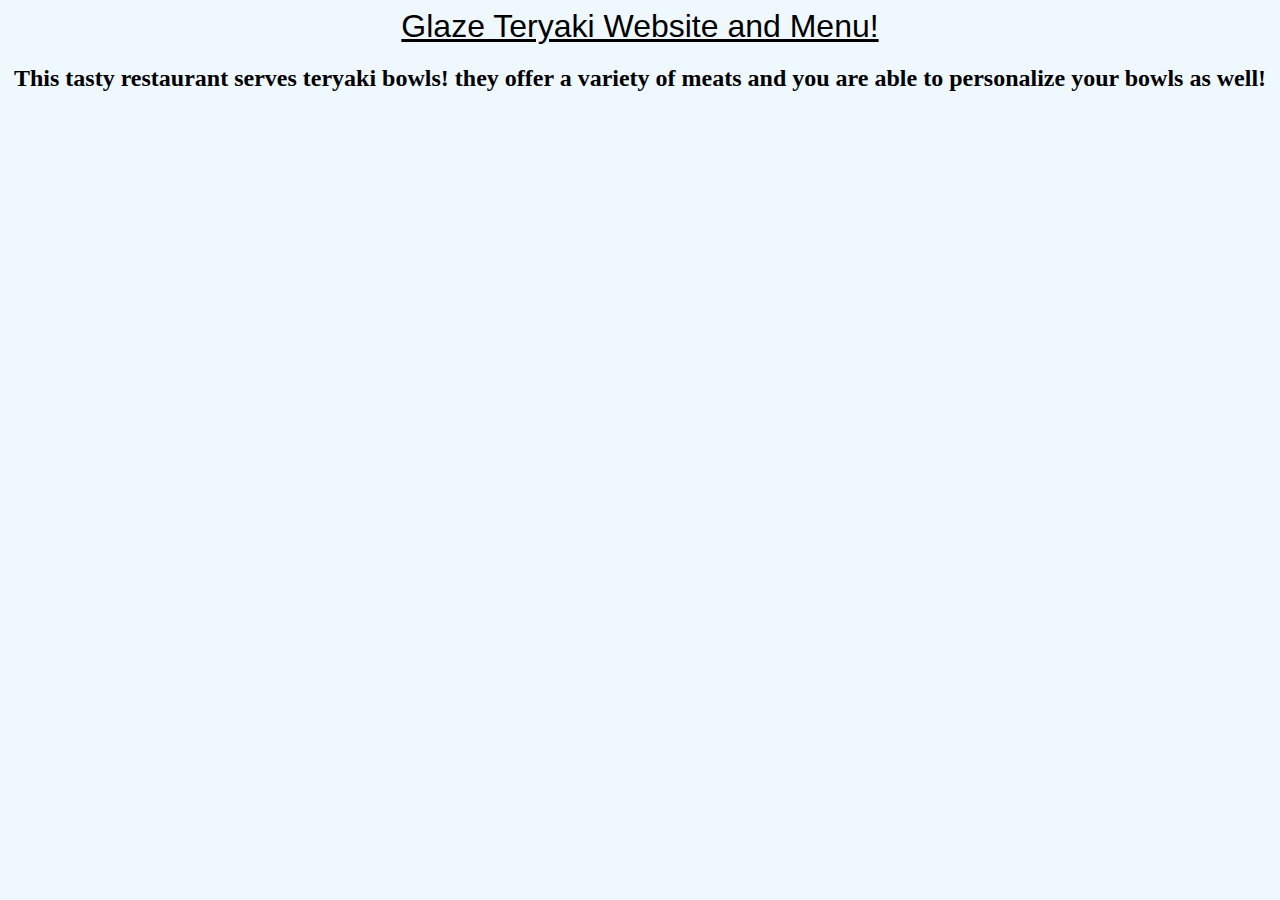
<file: DiscoverDelicacy-1/glaze-tab.html>
<!DOCTYPE html>
<html>
  <head>
    <meta charset="utf-8">
    <meta name="viewport" content="width=device-width">
    <title>repl.it</title>
    <link href="style.css" rel="stylesheet" type="text/css" />
    <script src="https://code.jquery.com/jquery-3.4.1.min.js"></script>
  </head>
  <body>
    <center>
      <a class = 'bweb' href = 'https://www.glaze.com/'> Glaze Teryaki Website and Menu!</a>
      <h2> This tasty restaurant serves teryaki bowls! they offer a variety of meats and you are able to personalize your bowls as well!</h2>
    </center>
  </body>
</file>
<file: DiscoverDelicacy-1/style.css>
@import url('https://fonts.googleapis.com/css2?family=Rowdies&display=swap');

body{
  height: 100%;
}
.background-img{
background-image: url("https://i.pinimg.com/originals/c7/47/bc/c747bc65a85b7a2994df13f9fd2608bd.jpg");
  height: 800px;

 background-size: cover;
  //background-position: center;
 background-repeat: no-repeat;
}

.West{
  width: 100%
}

.pac-heights{
  width: 100%;
  height: 90%;
  object-fit:cover;
}

.portal {
  font-family: "Arial Black", Gadget, sans-serif;
  font-size: 400%;
padding: 10px 10px 10px 10px; 
margin-left: 150px; 
margin-right: 20px;
background-color: azure;
display: inline;
color: black;
}
.pac:hover{
  font-size:250%;
}


.portal:hover{
  font-size: 450%;
}

.pac{
  font-family: "Arial Black", Gadget, sans-serif;
  font-size: 200%;
padding: 10px 10px 10px 10px; 
  margin-left: 650px;
  background-color:azure;
  display:inline;
  color: black;
}


.discover{
  font-size: 500%;
  background-color:azure;
 display: inline;
}

 .japanTown {
 display:inline;
  font-size: 200%;
  font-family: "Arial Black", Gadget, sans-serif;
  padding: 10px 10px 10px 10px;
  background-color:aliceblue;
  margin-left: 700px;
  color: black;
}

.japanTown:hover{
  font-size: 250%;
}
.japan{
  width:1000px;
}

.bweb {
  font-size: 200%;
  font-family: "Arial Black", Gadget, sans-serif;
  display:block;
  color: black;
}

body{
  background-color: aliceblue
}

.delfina-img {
  height:50%;
  width:70%;
  object-fit:cover;
}
.black-fist{
  width: 50px;
  height:50px;
  object-fit:cover;
  
  display: inline-flex;

}
.BLM-icon{
  display:flex;
  justify-content: center;
  align-content: center;
  
}
.noe{
font-size: 200%;
  font-family: "Arial Black", Gadget, sans-serif;
  display:inline;
  color: black;
}
.pac-headers{
font-size: 250%;
  font-family: "Arial Black", Gadget, sans-serif;
}
.homeButton {
  font-size: 150%;
  font-family: "Arial Black", Gadget, sans-serif;
  color: blue;
}

footer{
  text-align: center;
}
</file>
